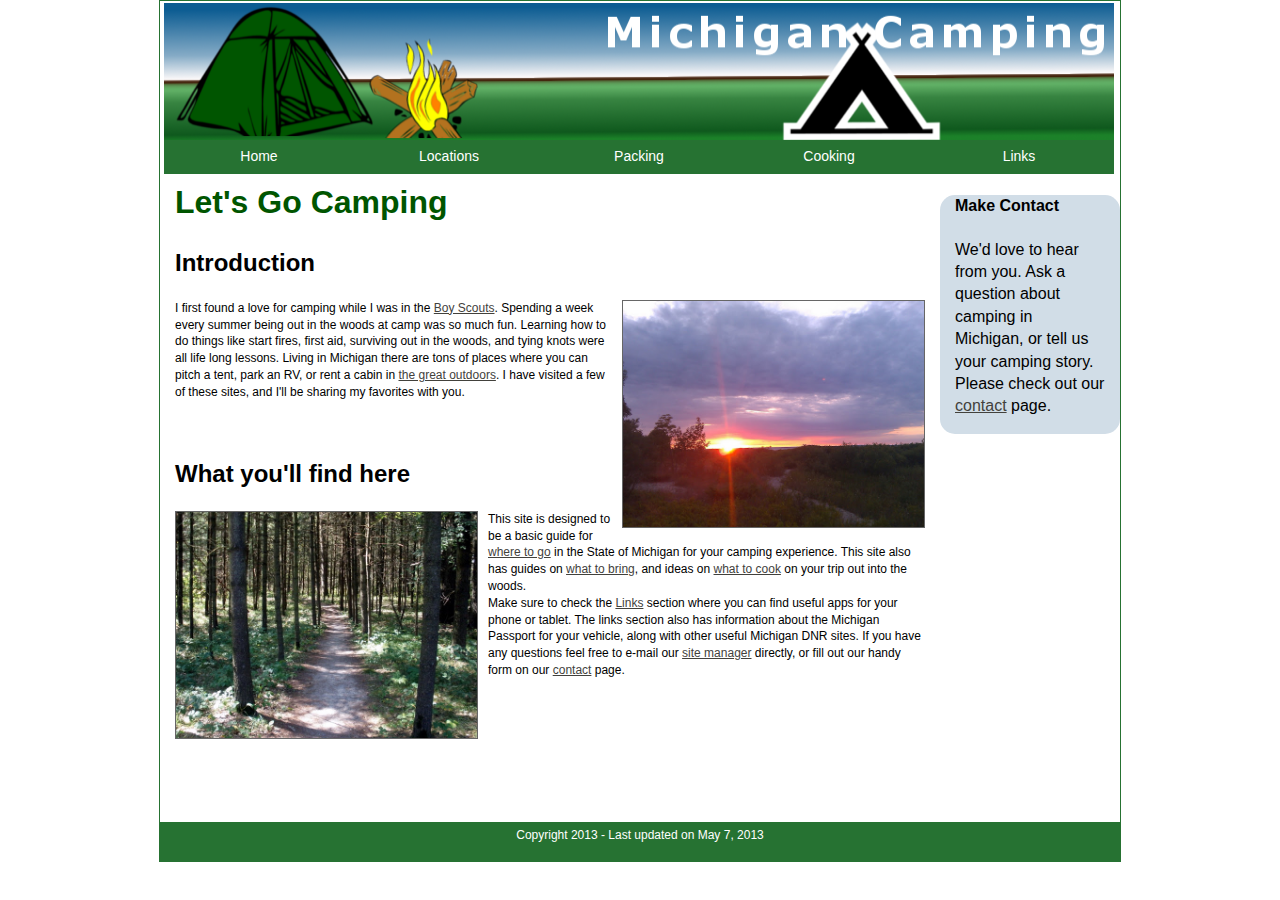
<file: index.html>
<!doctype html>
<html>
<head>
<meta charset="utf-8">
<link rel="shortcut icon" href="camping.ico" type="image/x-icon" />
<title>Michigan Camping - A Basic Guide to Camping in Michigan</title>
<link href="HTML5_twoColFixRtHdr.css" rel="stylesheet" type="text/css">
<link href="SpryAssets/SpryMenuBarHorizontal.css" rel="stylesheet" type="text/css">
<link href="mi_camp_styles.css" rel="stylesheet" type="text/css">
<!--[if lt IE 9]>
<script src="http://html5shiv.googlecode.com/svn/trunk/html5.js"></script>
<![endif]-->
<script src="SpryAssets/SpryMenuBar.js" type="text/javascript"></script>
<meta name="description" content="Michigan camping is a site with the purpose of providing a basic guide of where to go, what to pack, and what to cook when you are out camping in any of the campgrounds in the state.  ">
<meta name="keywords" content="Michigan Camping, packing, locations, camp cooking, Lake Hudson, Leelanau, Grand Haven, Burt Lake, Highland Park, Pickney Park">
</head>
<body>
<div class="container">
  <header> <a href="index.html"><img src="assets/banner.png" width="950" height="139" alt="Michigan Camping Banner"></a>
    <ul id="Menu" class="MenuBarHorizontal">
      <li><a href="index.html">Home</a></li>
      <li><a href="locations.html">Locations</a></li>
      <li><a href="packing.html">Packing</a></li>
      <li><a href="cooking.html">Cooking</a></li>
      <li><a href="links.html">Links</a></li>
	</ul>
  </header>
  <div class="sidebar1">
    <aside>
      <h4>Make Contact</h4>
      <p>We'd love to hear from you. Ask a question about camping in Michigan, or tell us your camping story. Please check out our <a href="contact.html">contact</a> page.</p>
    </aside>
  <!-- end .sidebar1 --></div>
  <article class="content">
    <h1>Let's Go Camping</h1>
<section>
     <h2>Introduction</h2>
     <p class="body_text"><img src="assets/IMG_20110822_203657.jpg" alt="Sunset on a Lake Michigan campground" width="301" height="226" class="img_right_float">I first found a love for camping while I was in the <a href="http://www.scouting.org/" target="_blank">Boy Scouts</a>. Spending a week every summer being out in the woods at camp was so much fun. Learning how to do things like start fires, first aid, surviving out in the woods, and tying knots were all life long lessons. Living in Michigan there are tons of places where you can pitch a tent, park an RV, or rent a cabin in <a href="http://www.youtube.com/watch?v=GdhpxD923pQ" target="_blank">the great outdoors</a>. I have visited a few of these sites, and I'll be sharing my favorites with you. </p>
      <br>
</section>
<section>
      <br>
      <h2>What you'll find here</h2>
      <p class="body_text"><img src="assets/P9010076.JPG" alt="Sunset on Lake Michigan" width="301" height="226" class="img_left_float"><span class="body_text">This site is designed to be a basic guide for <a href="locations.html">where to go</a> in the State of Michigan for your camping experience. This site also has guides on <a href="packing.html">what to bring</a>, and ideas on <a href="cooking.html">what to cook</a> on your trip out into the woods. </span><span class="body_text"><br>
      Make sure to check the <a href="links.html">Links</a> section where you can find useful apps for your phone or tablet. The links section also has information about the Michigan Passport for your vehicle, along with other useful Michigan DNR sites. If you have any questions feel free to e-mail our <a href="mailto:sshaff04@baker.edu">site manager</a> directly, or fill out our handy form on our <a href="contact.html">contact</a> page. </span></p>
      <br>
      <br>
      <p>&nbsp;</p>
      <p>&nbsp;</p>
</section>
    <!-- end .content --></article>
<footer>
<p class="date">Copyright 2013 - Last updated on 
  <!-- #BeginDate format:Am1 -->May 7, 2013<!-- #EndDate --></p>
</footer>
  <!-- end .container --></div>
<script type="text/javascript">
var MenuBar1 = new Spry.Widget.MenuBar("Menu", {imgDown:"SpryAssets/SpryMenuBarDownHover.gif", imgRight:"SpryAssets/SpryMenuBarRightHover.gif"});
</script>
</body>
</html>
</file>
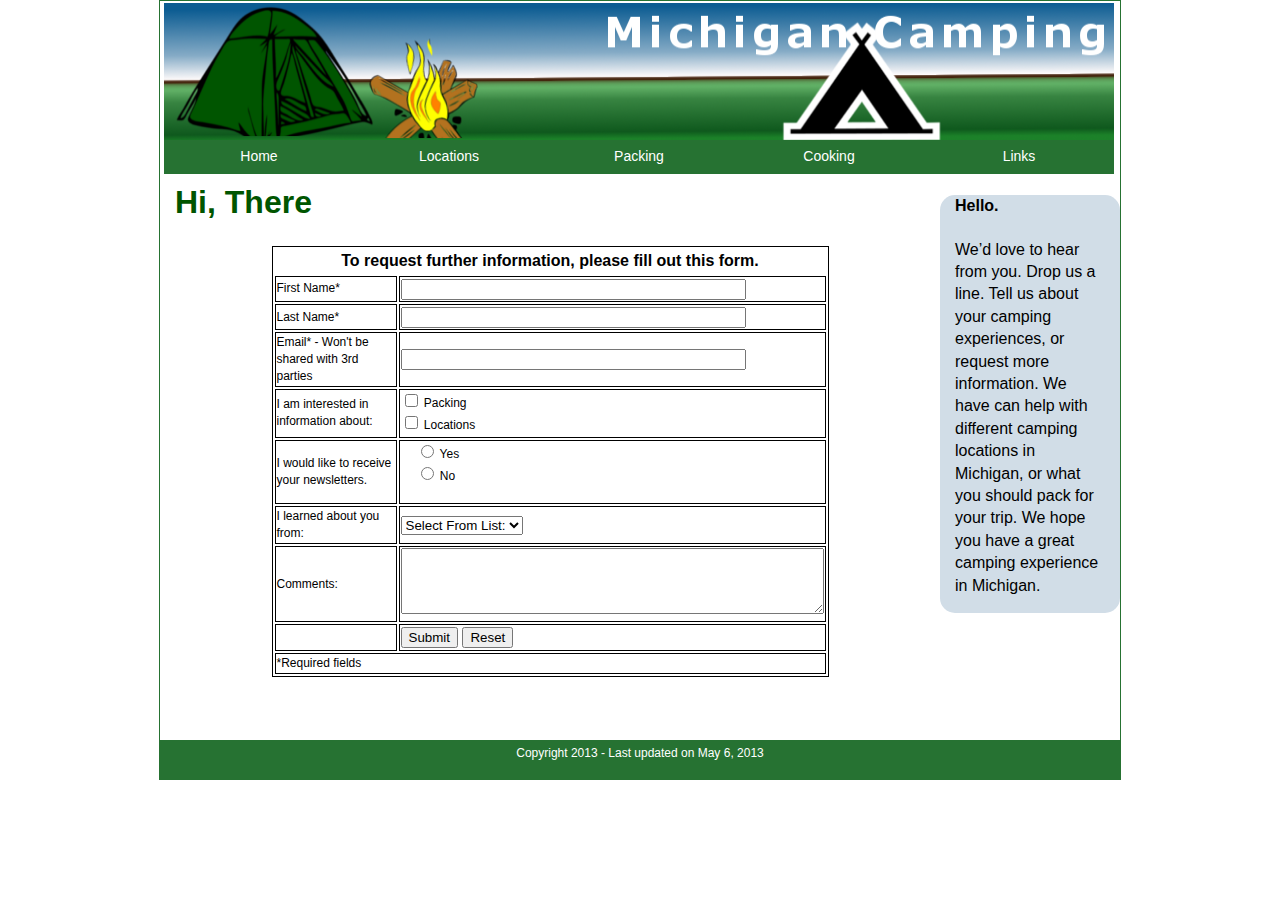
<file: contact.html>
<!doctype html>
<html>
<head>
<meta charset="utf-8">
<title>Michigan Camping - Let's make contact</title>
<link href="HTML5_twoColFixRtHdr.css" rel="stylesheet" type="text/css">
<link href="SpryAssets/SpryMenuBarHorizontal.css" rel="stylesheet" type="text/css">
<link href="mi_camp_styles.css" rel="stylesheet" type="text/css">
<!--[if lt IE 9]>
<script src="http://html5shiv.googlecode.com/svn/trunk/html5.js"></script>
<![endif]-->
<script src="SpryAssets/SpryMenuBar.js" type="text/javascript"></script>
<meta name="description" content="Michigan camping is a site with the purpose of providing a basic guide of where to go, what to pack, and what to cook when you are out camping in any of the campgrounds in the state.  ">
<meta name="keywords" content="Michigan Camping, packing, locations, camp cooking, Lake Hudson, Leelanau, Grand Haven, Burt Lake, Highland Park, Pickney Park">
</head>
<body>
<div class="container">
  <header> <a href="index.html"><img src="assets/banner.png" width="950" height="139" alt="Michigan Camping Banner"></a>
    <ul id="Menu" class="MenuBarHorizontal">
      <li><a href="index.html">Home</a></li>
      <li><a href="locations.html">Locations</a></li>
      <li><a href="packing.html">Packing</a></li>
      <li><a href="cooking.html">Cooking</a></li>
      <li><a href="links.html">Links</a></li>
	</ul>
  </header>
  <br>
  <div class="sidebar1">
    <aside>
      <h4>Hello.</h4>
      <p>We’d love to hear from you. Drop us a line. Tell us about your camping experiences, or request more information. We have can help with different camping locations in Michigan, or what you should pack for your trip. We hope you have a great camping experience in Michigan. </p>
    </aside>
  <!-- end .sidebar1 --></div>
  <article class="content">
    <h1>Hi, There</h1>
    <section>
     <form action="MAILTO:sshaff04@baker.edu" method="post" enctype="text/plain">
     <table width="557" align="center" class="form_table">
       <tr>
         <th colspan="2" scope="col">To request further information, please fill out this form. </th>
       </tr>
       <tr>
         <td width="226" class="body_text"><input type="hidden" name="required" id="required">
           First Name*</td>
         <td width="319"><input name="first_name" type="text" id="first_name" size="40" maxlength="100"></td>
       </tr>
       <tr>
         <td class="body_text">Last Name*</td>
         <td><input name="last_name" type="text" id="last_name" size="40" maxlength="100"></td>
       </tr>
       <tr>
         <td class="body_text">Email* - Won't be shared with 3rd parties</td>
         <td><input name="email" type="text" id="email" size="40" maxlength="100"></td>
       </tr>
       <tr>
         <td class="body_text">I am interested in information about:</td>
         <td><label>
           <span class="body_text">
           <input name="information" type="checkbox" id="brouchers_0" value="packing">
           Packing
           </span></label>
           <span class="body_text"><br>
           <label>
             <input type="checkbox" name="information" value="locations" id="brouchers_1">
             Locations</label>
           </span>
           <label></label></td>
       </tr>
       <tr>
         <td class="body_text">I would like to receive your newsletters.</td>
         <td><p>
           <label>
             <span class="body_text">
             <input type="radio" name="newsletters" value="positive" id="newsletters_0">
             Yes</span></label>
           <span class="body_text"><br>
           <label>
             <input type="radio" name="newsletters" value="negative" id="newsletters_1">
             No</label>
           </span> <br>
         </p></td>
       </tr>
       <tr>
         <td class="body_text">I learned about you from:</td>
         <td><select name="reference" id="reference">
           <option value="none">Select From List:</option>
           <option value="friend">From a friend</option>
           <option value="internet">Internet search</option>
           <option value="radio">Radio ad</option>
           <option value="stumbled">Stumbled upon</option>
         </select></td>
       </tr>
       <tr>
         <td class="body_text"><label>Comments:</label>
           &nbsp;</td>
         <td><textarea name="comments" cols="50" rows="4" id="comments"></textarea></td>
       </tr>
       <tr>
         <td>&nbsp;</td>
         <td><input type="submit" name="submit" id="submit" value="Submit">
           <input type="reset" name="Reset" id="button" value="Reset"></td>
       </tr>
       <tr>
         <td colspan="2" class="body_text">*Required fields</td>
       </tr>
       </form>
     </table>
     <h2>&nbsp;</h2>
    </section>
    <!-- end .content --></article>
  <footer>
<p class="date">Copyright 2013 - Last updated on 
  <!-- #BeginDate format:Am1 -->May 6, 2013<!-- #EndDate --></p>
<address>
    </address>
  </footer>
  <!-- end .container --></div>
<script type="text/javascript">
var MenuBar1 = new Spry.Widget.MenuBar("Menu", {imgDown:"SpryAssets/SpryMenuBarDownHover.gif", imgRight:"SpryAssets/SpryMenuBarRightHover.gif"});
</script>
</body>
</html>
</file>
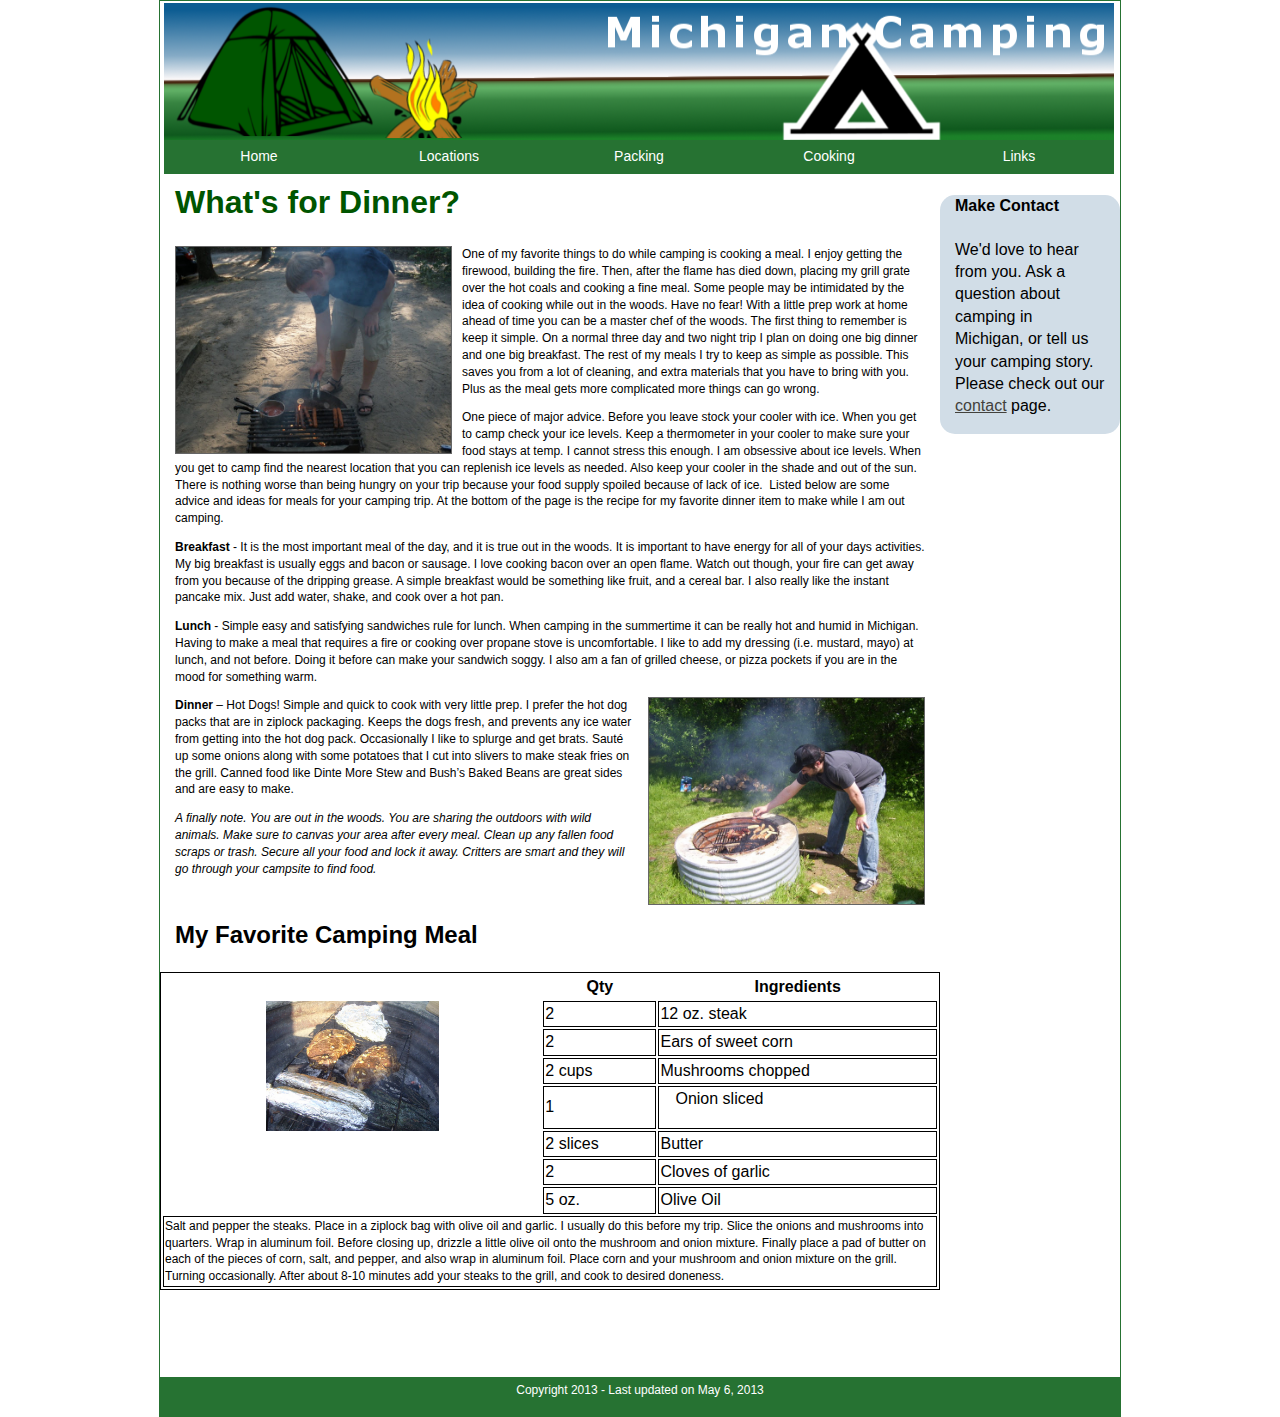
<file: cooking.html>
<!doctype html>
<html>
<head>
<meta charset="utf-8">
<title>Michigan Camping - What's for Dinner</title>
<link href="HTML5_twoColFixRtHdr.css" rel="stylesheet" type="text/css">
<link href="SpryAssets/SpryMenuBarHorizontal.css" rel="stylesheet" type="text/css">
<link href="mi_camp_styles.css" rel="stylesheet" type="text/css">
<!--[if lt IE 9]>
<script src="http://html5shiv.googlecode.com/svn/trunk/html5.js"></script>
<![endif]-->
<script src="SpryAssets/SpryMenuBar.js" type="text/javascript"></script>
<meta name="description" content="Michigan camping is a site with the purpose of providing a basic guide of where to go, what to pack, and what to cook when you are out camping in any of the campgrounds in the state.  ">
<meta name="keywords" content="Michigan Camping, packing, locations, camp cooking, Lake Hudson, Leelanau, Grand Haven, Burt Lake, Highland Park, Pickney Park">
</head>
<body>
<div class="container">
  <header> <a href="index.html"><img src="assets/banner.png" width="950" height="139" alt="Michigan Camping Banner"></a>
    <ul id="Menu" class="MenuBarHorizontal">
      <li><a href="index.html">Home</a></li>
      <li><a href="locations.html">Locations</a></li>
      <li><a href="packing.html">Packing</a></li>
      <li><a href="cooking.html">Cooking</a></li>
      <li><a href="links.html">Links</a></li>
	</ul>
  </header>
  <br>
  <div class="sidebar1">
    <aside>
      <h4>Make Contact</h4>
      <p>We'd love to hear from you. Ask a question about camping in Michigan, or tell us your camping story. Please check out our <a href="contact.html">contact</a> page. </p>
    </aside>
  <!-- end .sidebar1 --></div>
  <article class="content">
    <h1>What's for Dinner?</h1>
    <section>
      <p class="body_text" dir="ltr"><img src="assets/P8310052.JPG" alt="Me cooking hotdogs and beans over a fire" width="275" height="206" class="img_left_float">One of my favorite things to do while camping is cooking a meal. I enjoy getting the firewood, building the fire. Then, after the flame has died down, placing my grill grate over the hot coals and cooking a fine meal. Some people may be intimidated by the idea of cooking while out in the woods. Have no fear! With a little prep work at home ahead of time you can be a master chef of the woods. The first thing to remember is keep it simple. On a normal three day and two night trip I plan on doing one big dinner and one big breakfast. The rest of my meals I try to keep as simple as possible. This saves you from a lot of cleaning, and extra materials that you have to bring with you. Plus as the meal gets more complicated more things can go wrong. </p>
      <p class="body_text">One piece of major advice. Before you leave stock your cooler with ice. When you get to camp check your ice levels. Keep a thermometer in your cooler to make sure your food stays at temp. I cannot stress this enough. I am obsessive about ice levels. When you get to camp find the nearest location that you can replenish ice levels as needed. Also keep your cooler in the shade and out of the sun. There is nothing worse than being hungry on your trip because your food supply spoiled because of lack of ice.  Listed below are some advice and ideas for meals for your camping trip. At the bottom of the page is the recipe for my favorite dinner item to make while I am out camping.</p>
      
      <p class="body_text"><strong>Breakfast</strong> - It is the most important meal of the day, and it is true out in the woods. It is important to have energy for all of your days activities. My big breakfast is usually eggs and bacon or sausage. I love cooking bacon over an open flame. Watch out though, your fire can get away from you because of the dripping grease. A simple breakfast would be something like fruit, and a cereal bar. I also really like the instant pancake mix. Just add water, shake, and cook over a hot pan.</p>

<p class="body_text"><strong>Lunch</strong> - Simple easy and satisfying sandwiches rule for lunch. When camping in the summertime it can be really hot and humid in Michigan. Having to make a meal that requires a fire or cooking over propane stove is uncomfortable. I like to add my dressing (i.e. mustard, mayo) at lunch, and not before. Doing it before can make your sandwich soggy. I also am a fan of grilled cheese, or pizza pockets if you are in the mood for something warm.</p>

<p class="body_text"><img src="assets/100_0676.jpg" alt="Cooking over a campfire" width="275" height="206" class="img_right_float"><strong>Dinner</strong> – Hot Dogs! Simple and quick to cook with very little prep. I prefer the hot dog packs that are in ziplock packaging. Keeps the dogs fresh, and prevents any ice water from getting into the hot dog pack. Occasionally I like to splurge and get brats. Sauté up some onions along with some potatoes that I cut into slivers to make steak fries on the grill. Canned food like Dinte More Stew and Bush’s Baked Beans are great sides and are easy to make.</p> 

<p class="body_text"><em>A finally note. You are out in the woods. You are sharing the outdoors with wild animals. Make sure to canvas your area after every meal. Clean up any fallen food scraps or trash. Secure all your food and lock it away. Critters are smart and they will go through your campsite to find food.</em></p>
      <p class="body_text">&nbsp;</p>
</section>
    <section>
      <h2>My Favorite Camping Meal      </h2>
      <table align="center">
        <tr>
          <th rowspan="6" scope="col"><img src="assets/100_1092.jpg" width="173" height="130" alt="Steak and Corn on the cob over the fire"></th>
          <th scope="col">Qty</th>
          <th scope="col">Ingredients</th>
        </tr>
        <tr>
          <td>2</td>
          <td>12 oz. steak</td>
        </tr>
        <tr>
          <td>2</td>
          <td>Ears of sweet corn</td>
        </tr>
        <tr>
          <td>2 cups</td>
          <td>Mushrooms chopped</td>
        </tr>
        <tr>
          <td>1</td>
          <td><p>Onion sliced</p></td>
        </tr>
        <tr>
          <td>2 slices</td>
          <td>Butter</td>
        </tr>
        <tr>
          <th scope="col">&nbsp;</th>
          <td>2 </td>
          <td>Cloves of garlic</td>
        </tr>
        <tr>
          <th scope="col">&nbsp;</th>
          <td>5 oz.</td>
          <td>Olive Oil</td>
        </tr>
        <tr>
          <td colspan="3" class="body_text" scope="col">Salt and pepper the steaks. Place in a ziplock bag with olive oil and garlic. I usually do this before my trip. Slice the onions and mushrooms into quarters. Wrap in aluminum foil. Before closing up, drizzle a little olive oil onto the mushroom and onion mixture. Finally place a pad of butter on each of the pieces of corn, salt, and pepper, and also wrap in aluminum foil. Place corn and your mushroom and onion mixture on the grill. Turning occasionally. After about 8-10 minutes add your steaks to the grill, and cook to desired doneness. </td>
        </tr>
      </table>
      <p>&nbsp;</p>
      <p>&nbsp;</p>
    </section>
    <!-- end .content --></article>
  <footer>
<p class="date">Copyright 2013 - Last updated on 
  <!-- #BeginDate format:Am1 -->May 6, 2013<!-- #EndDate --></p>
<address>
    </address>
  </footer>
  <!-- end .container --></div>
<script type="text/javascript">
var MenuBar1 = new Spry.Widget.MenuBar("Menu", {imgDown:"SpryAssets/SpryMenuBarDownHover.gif", imgRight:"SpryAssets/SpryMenuBarRightHover.gif"});
</script>
</body>
</html>
</file>
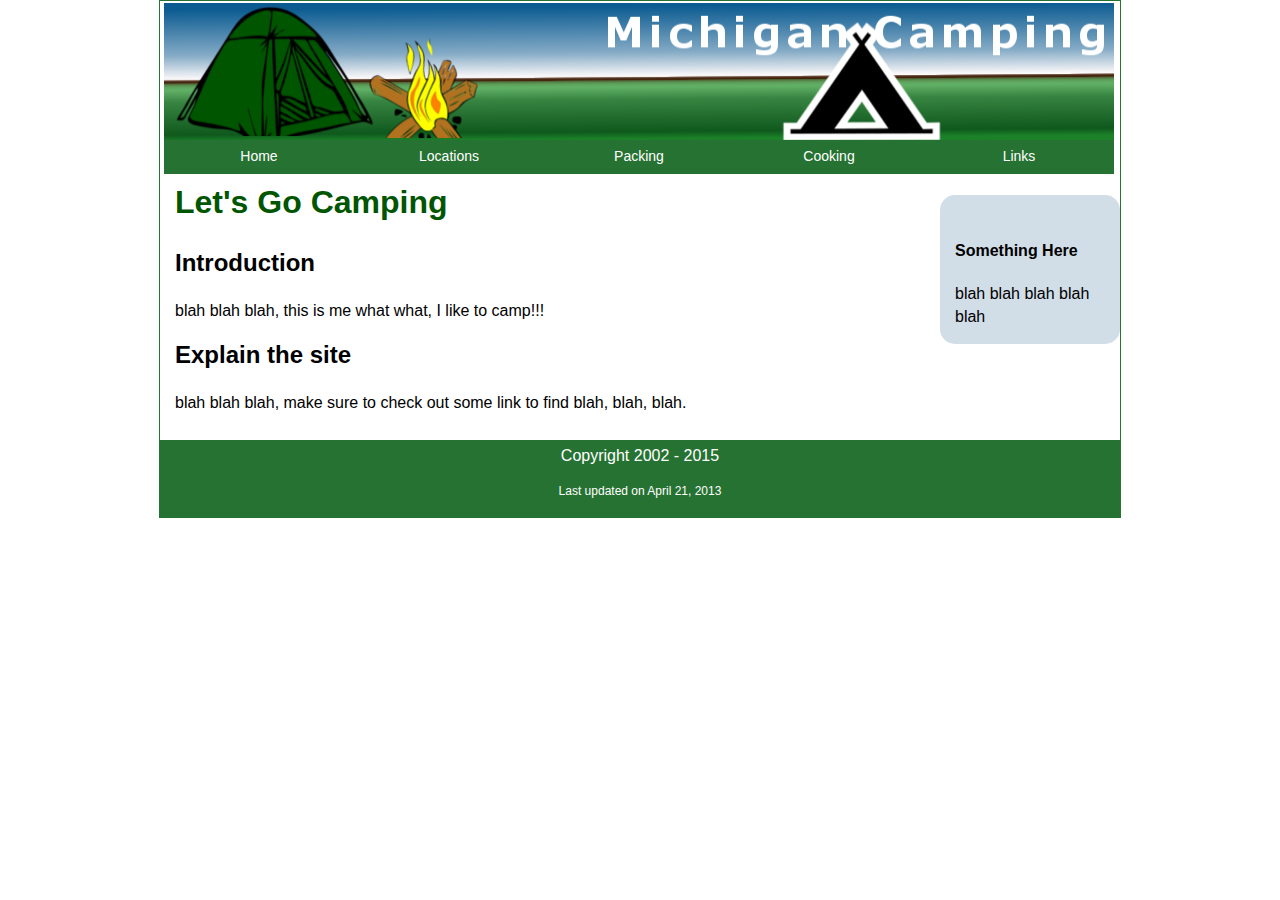
<file: index_template.html>
<!doctype html>
<html>
<head>
<meta charset="utf-8">
<title>Michigan Camping</title>
<link href="HTML5_twoColFixRtHdr.css" rel="stylesheet" type="text/css">
<link href="SpryAssets/SpryMenuBarHorizontal.css" rel="stylesheet" type="text/css">
<link href="mi_camp_styles.css" rel="stylesheet" type="text/css">
<!--[if lt IE 9]>
<script src="http://html5shiv.googlecode.com/svn/trunk/html5.js"></script>
<![endif]-->
<script src="SpryAssets/SpryMenuBar.js" type="text/javascript"></script>
</head>
<body>
<div class="container">
  <header>
  <img src="assets/banner.png" width="950" height="139" alt="Michigan Camping Banner">
    <ul id="Menu" class="MenuBarHorizontal">
      <li><a href="index.html">Home</a></li>
      <li><a href="locations.html">Locations</a></li>
      <li><a href="packing.html">Packing</a></li>
      <li><a href="cooking.html">Cooking</a></li>
      <li><a href="links.html">Links</a></li>
	</ul>
  </header>
  <br>
  <div class="sidebar1">
    <aside>
    <br>
    <br>
      <h4>Something Here</h4>
      <p>blah blah blah blah blah</p>
    </aside>
  <!-- end .sidebar1 --></div>
  <article class="content">
    <h1>Let's Go Camping</h1>
    <section>
     <h2>Introduction</h2>
      <p>blah blah blah, this is me what what, I like to camp!!!</p>
    </section>
    <section>
      <h2>Explain the site</h2>
      <p>blah blah blah, make sure to check out some link to find blah, blah, blah. </p>
    </section>
    <!-- end .content --></article>
  <footer>
<p class="text_center">Copyright 2002 - 2015</p>
<p class="date">Last updated on 
  <!-- #BeginDate format:Am1 -->April 21, 2013<!-- #EndDate --></p>
<address>
    </address>
  </footer>
  <!-- end .container --></div>
<script type="text/javascript">
var MenuBar1 = new Spry.Widget.MenuBar("Menu", {imgDown:"SpryAssets/SpryMenuBarDownHover.gif", imgRight:"SpryAssets/SpryMenuBarRightHover.gif"});
</script>
</body>
</html>
</file>
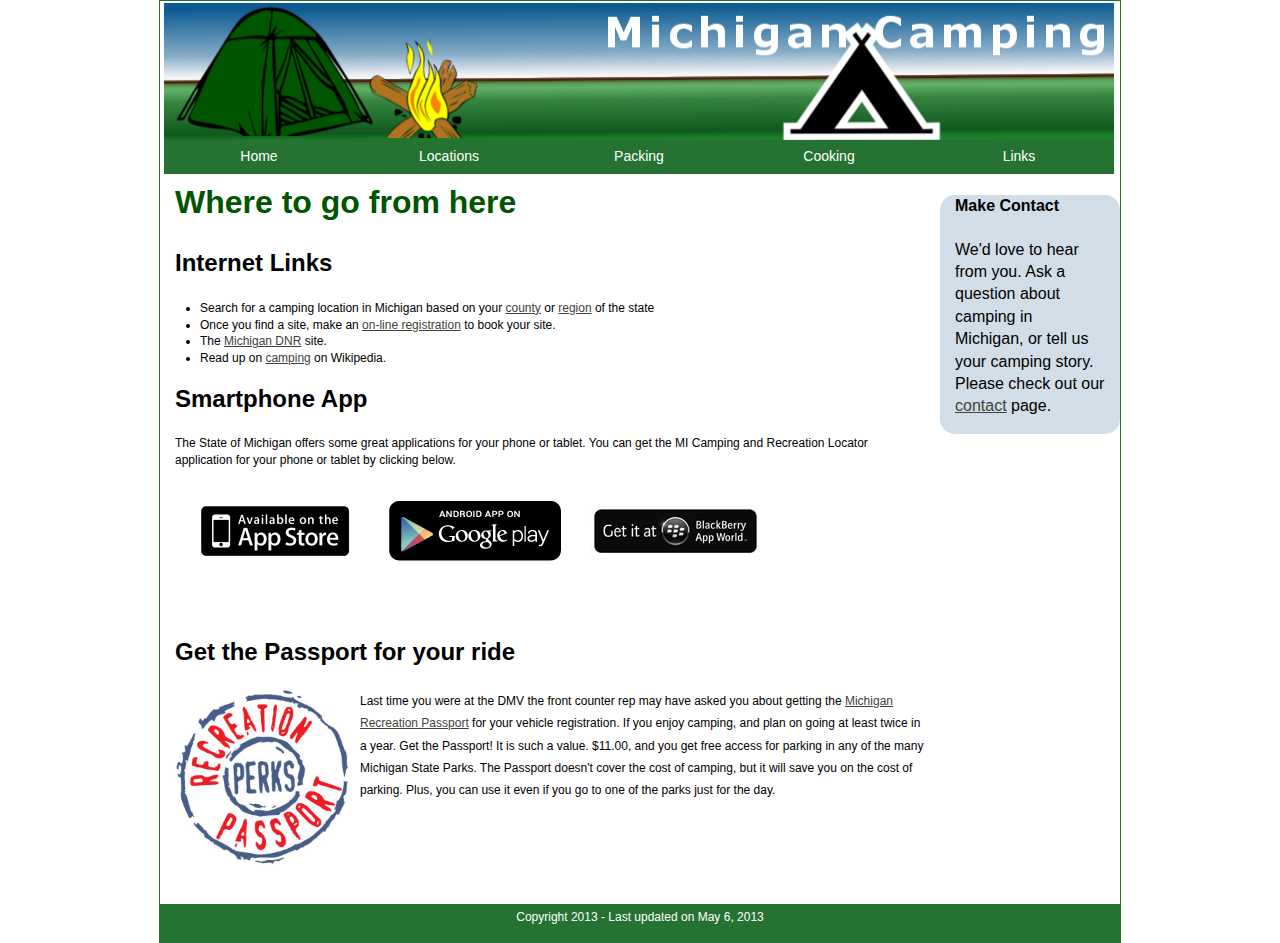
<file: links.html>
<!doctype html>
<html>
<head>
<meta charset="utf-8">
<link rel="shortcut icon" href="camping.ico" type="image/x-icon" />
<title>Michigan Camping - Where to go from here</title>
<link href="HTML5_twoColFixRtHdr.css" rel="stylesheet" type="text/css">
<link href="SpryAssets/SpryMenuBarHorizontal.css" rel="stylesheet" type="text/css">
<link href="mi_camp_styles.css" rel="stylesheet" type="text/css">
<!--[if lt IE 9]>
<script src="http://html5shiv.googlecode.com/svn/trunk/html5.js"></script>
<![endif]-->
<script src="SpryAssets/SpryMenuBar.js" type="text/javascript"></script>
<meta name="description" content="Michigan camping is a site with the purpose of providing a basic guide of where to go, what to pack, and what to cook when you are out camping in any of the campgrounds in the state.  ">
<meta name="keywords" content="Michigan Camping, packing, locations, camp cooking, Lake Hudson, Leelanau, Grand Haven, Burt Lake, Highland Park, Pickney Park">
</head>
<body>
<div class="container">
  <header> <a href="index.html"><img src="assets/banner.png" width="950" height="139" alt="Michigan Camping Banner"></a>
    <ul id="Menu" class="MenuBarHorizontal">
      <li><a href="index.html">Home</a></li>
      <li><a href="locations.html">Locations</a></li>
      <li><a href="packing.html">Packing</a></li>
      <li><a href="cooking.html">Cooking</a></li>
      <li><a href="links.html">Links</a></li>
	</ul>
  </header>
  <br>
  <div class="sidebar1">
    <aside>
      <h4>Make Contact</h4>
      <p>We'd love to hear from you. Ask a question about camping in Michigan, or tell us your camping story. Please check out our <a href="contact.html">contact</a> page. </p>
    </aside>
  <!-- end .sidebar1 --></div>
  <article class="content">
    <h1>Where to go from here</h1>
    <section>
     <h2>Internet Links</h2>
     <ul>
       <li class="body_text">Search for a camping location in Michigan based on your <a href="http://www.michigandnr.com/ParksandTrails/parkmap.aspx" target="_blank">county</a> or <a href="http://www.midnrreservations.com/SearchRegion.aspx" target="_blank">region</a> of the state</li>
       <li class="body_text">Once you find a site, make an <a href="http://www.midnrreservations.com/CampgroundIndex.aspx" target="_blank">on-line registration</a> to book your site.</li>
       <li class="body_text">The <a href="http://www.michigan.gov/dnr" target="_blank">Michigan DNR</a> site.</li>
       <li class="body_text">Read up on <a href="http://en.wikipedia.org/wiki/Camping" target="_blank">camping</a> on Wikipedia.</li>
     </ul>
     <h2>Smartphone App</h2>
     <p class="body_text">The State of Michigan offers some great applications for your phone or tablet. You can get the MI Camping and Recreation Locator application for your phone or tablet by clicking below. </p>
     <p><a href="http://itunes.apple.com/us/app/mi-camping-recreation-locator/id445605988?mt=8&ls=1" target="_blank"><img src="assets/AppStore.png" width="200" height="100" alt="iTunes MI Camping Locator"></a><a href="http://market.android.com/details?id=com.pyxismobile.MI_Camping_and_Recreation.ui.activity" target="_blank"><img src="assets/android.png" width="200" height="100" alt="Android MI Camping Locator"></a><a href="http://appworld.blackberry.com/webstore/content/48968?lang=en" target="_blank"><img src="assets/blackberry.png" width="200" height="100" alt="Blackberry MI Camping Locator"></a></p>
     <p>&nbsp;</p>
    </section>
    <section>
      <h2>Get the Passport for your ride</h2>
      <p><a href="http://www.michigan.gov/dnr/0,1607,7-153-10365_55798_56742---,00.html" target="_blank"><img src="assets/passport.jpg" alt="Michigan Passport Perks Icon" width="175" height="178" class="img_left_float_no_border"></a><span class="body_text">Last time you were at the DMV the front counter rep may have asked you about getting the <a href="http://www.michigan.gov/dnr/0,1607,7-153-10365_55798_56742---,00.html" target="_blank">Michigan Recreation Passport</a> for your vehicle registration. If you enjoy camping, and plan on going at least twice in a year. Get the Passport! It is such a value. $11.00, and you get free access for parking in any of the many Michigan State Parks. The Passport doesn't cover the cost of camping, but it will save you on the cost of parking. Plus, you can use it even if you go to one of the parks just for the day. </span></p>
      <p>&nbsp;</p>
      <p>&nbsp;</p>
    </section>
    <!-- end .content --></article>
  <footer>
<p class="date">Copyright 2013 - Last updated on 
  <!-- #BeginDate format:Am1 -->May 6, 2013<!-- #EndDate --></p>
<address>
    </address>
  </footer>
  <!-- end .container --></div>
<script type="text/javascript">
var MenuBar1 = new Spry.Widget.MenuBar("Menu", {imgDown:"SpryAssets/SpryMenuBarDownHover.gif", imgRight:"SpryAssets/SpryMenuBarRightHover.gif"});
</script>
</body>
</html>
</file>
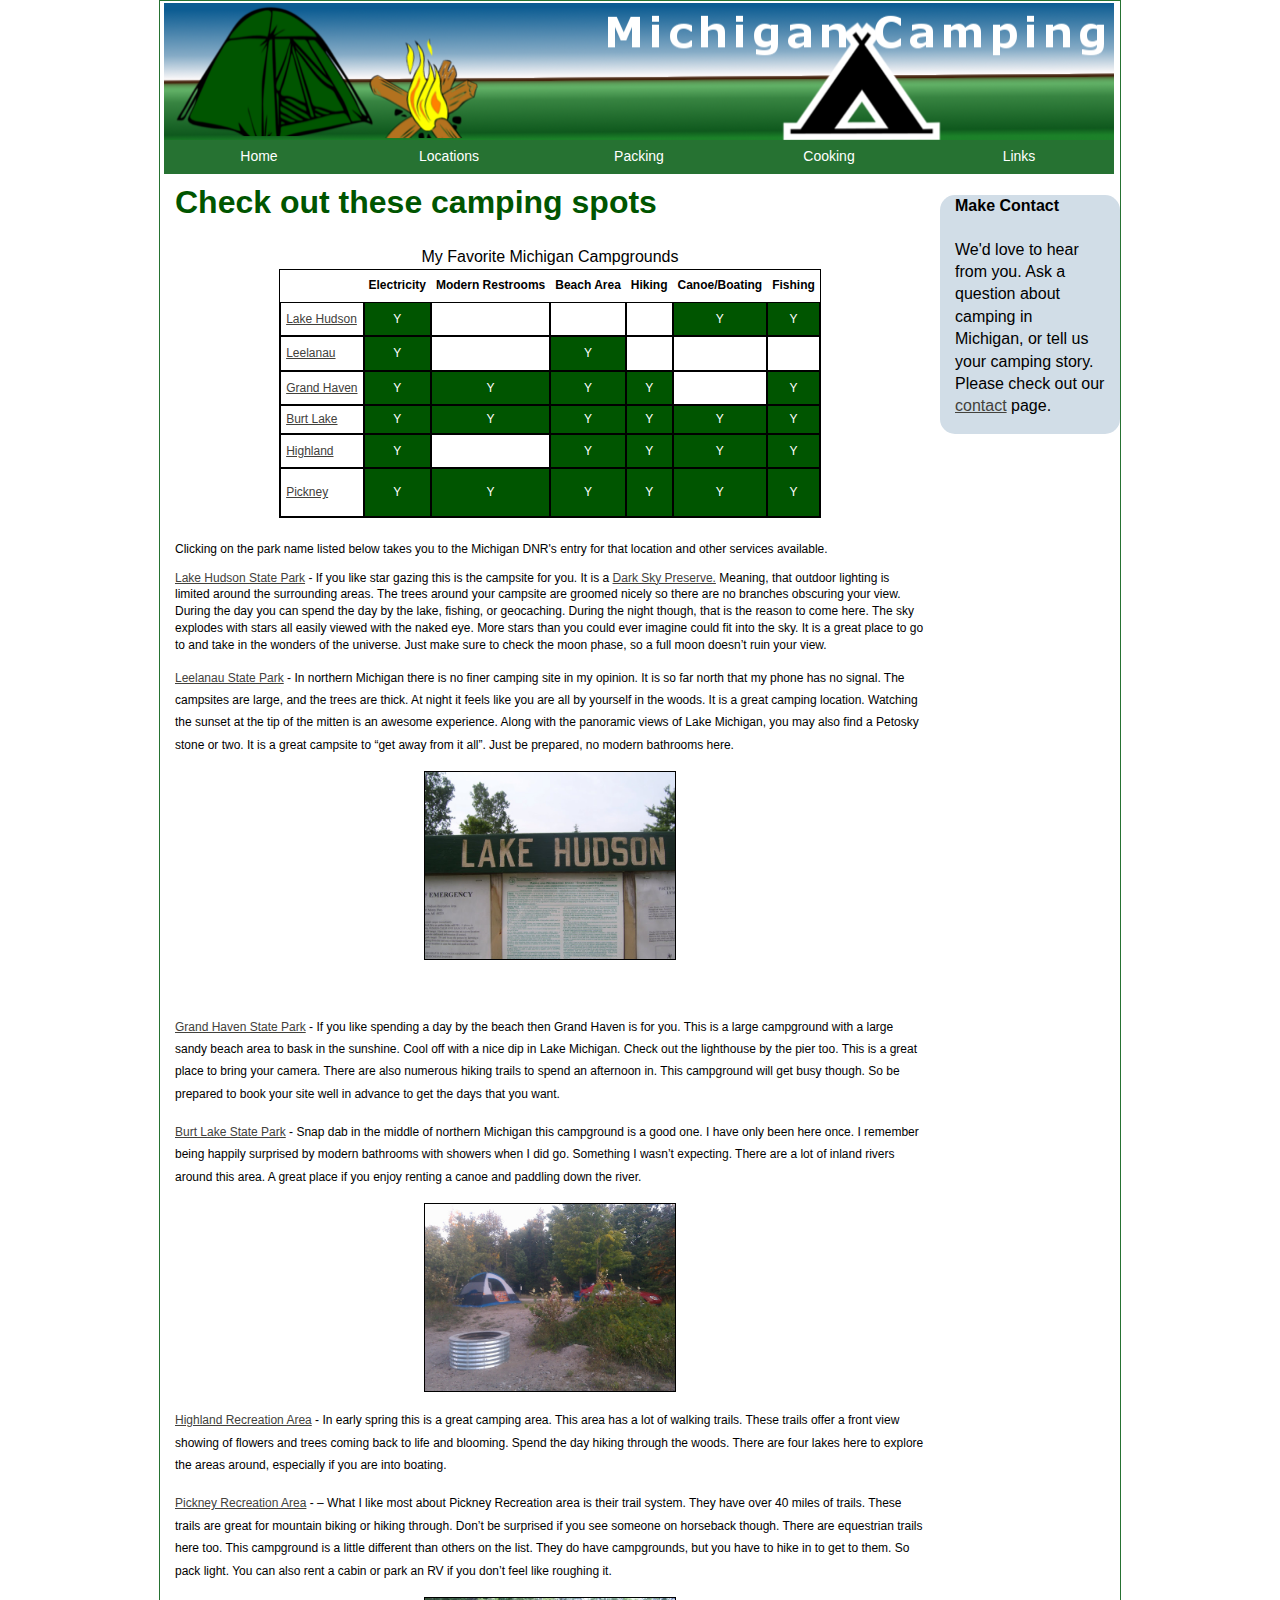
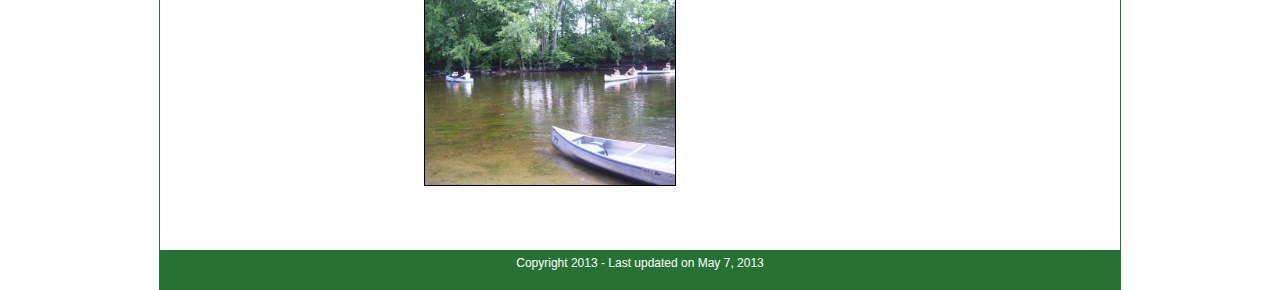
<file: locations.html>
<!doctype html>
<html>
<head>
<meta charset="utf-8">
<link rel="shortcut icon" href="camping.ico" type="image/x-icon" />
<title>Michigan Camping - Where to camp</title>
<link href="HTML5_twoColFixRtHdr.css" rel="stylesheet" type="text/css">
<link href="SpryAssets/SpryMenuBarHorizontal.css" rel="stylesheet" type="text/css">
<link href="mi_camp_styles.css" rel="stylesheet" type="text/css">
<!--[if lt IE 9]>
<script src="http://html5shiv.googlecode.com/svn/trunk/html5.js"></script>
<![endif]-->
<script src="SpryAssets/SpryMenuBar.js" type="text/javascript"></script>
<meta name="description" content="Michigan camping is a site with the purpose of providing a basic guide of where to go, what to pack, and what to cook when you are out camping in any of the campgrounds in the state.  ">
<meta name="keywords" content="Michigan Camping, packing, locations, camp cooking, Lake Hudson, Leelanau, Grand Haven, Burt Lake, Highland Park, Pickney Park">
</head>
<body>
<div class="container">
  <header> <a href="index.html"><img src="assets/banner.png" width="950" height="139" alt="Michigan Camping Banner"></a>
    <ul id="Menu" class="MenuBarHorizontal">
      <li><a href="index.html">Home</a></li>
      <li><a href="locations.html">Locations</a></li>
      <li><a href="packing.html">Packing</a></li>
      <li><a href="cooking.html">Cooking</a></li>
      <li><a href="links.html">Links</a></li>
	</ul>
  </header>
  <br>
  <div class="sidebar1">
    <aside>
      <h4>Make Contact</h4>
      <p>We'd love to hear from you. Ask a question about camping in Michigan, or tell us your camping story. Please check out our <a href="contact.html">contact</a> page.    </p>
    </aside>
  <!-- end .sidebar1 --></div>
  <article class="content">
    <h1>Check out these camping spots</h1>
    <section></section>
    <section>
      <table border="0" align="center" cellpadding="5" cellspacing="0">
        <caption>
          My Favorite Michigan Campgrounds
        </caption>
        <tr>
          <th scope="col">&nbsp;</th>
          <th class="table_selections" scope="col">Electricity</th>
          <th class="table_selections" scope="col">Modern Restrooms</th>
          <th class="table_selections" scope="col">Beach Area</th>
          <th class="table_selections" scope="col">Hiking</th>
          <th class="table_selections" scope="col">Canoe/Boating</th>
          <th class="table_selections" scope="col">Fishing</th>
        </tr>
        <tr>
          <td class="body_text"><a href="#hudson">Lake Hudson</a></td>
          <td class="table_yes">Y</td>
          <td class="text_center">&nbsp;</td>
          <td class="text_center">&nbsp;</td>
          <td class="text_center">&nbsp;</td>
          <td class="table_yes">Y</td>
          <td class="table_yes">Y</td>
        </tr>
        <tr>
          <td class="body_text"><a href="#leelanau">Leelanau</a></td>
          <td class="table_yes">Y</td>
          <td class="text_center">&nbsp;</td>
          <td class="table_yes">Y</td>
          <td class="text_center">&nbsp;</td>
          <td class="text_center">&nbsp;</td>
          <td class="text_center">&nbsp;</td>
        </tr>
        <tr>
          <td class="body_text"><a href="#haven">Grand Haven</a></td>
          <td class="table_yes">Y</td>
          <td class="table_yes">Y</td>
          <td class="table_yes">Y</td>
          <td class="table_yes">Y</td>
          <td class="text_center">&nbsp;</td>
          <td class="table_yes">Y</td>
        </tr>
        <tr>
          <td class="body_text"><a href="#burt">Burt Lake</a></td>
          <td class="table_yes">Y</td>
          <td class="table_yes">Y</td>
          <td class="table_yes">Y</td>
          <td class="table_yes">Y</td>
          <td class="table_yes">Y</td>
          <td class="table_yes">Y</td>
        </tr>
        <tr>
          <td class="body_text"><a href="#highland">Highland</a></td>
          <td class="table_yes">Y</td>
          <td class="text_center">&nbsp;</td>
          <td class="table_yes">Y</td>
          <td class="table_yes">Y</td>
          <td class="table_yes">Y</td>
          <td class="table_yes">Y</td>
        </tr>
        <tr>
          <td height="37" class="body_text"><a href="#pickney">Pickney</a></td>
          <td class="table_yes">Y</td>
          <td class="table_yes">Y</td>
          <td class="table_yes">Y</td>
          <td class="table_yes">Y</td>
          <td class="table_yes">Y</td>
          <td class="table_yes">Y</td>
        </tr>
      </table>
      <br>
      <p class="body_text">Clicking on the park name listed below takes you to the Michigan DNR's entry for that location and other services available. </p>
      <p class="body_text"><a id="hudson"></a><a href="http://www.michigandnr.com/ParksandTrails/Details.aspx?id=464&type=SPRK" target="_blank">Lake Hudson State Park</a> - If you like star gazing this is the campsite for you. It is a <a href="http://www.michigandnr.com/publications/pdfs/RecreationCamping/lakehudson_darksky.pdf" target="_blank">Dark Sky Preserve.</a> Meaning, that outdoor lighting is limited around the surrounding areas. The trees around your campsite are groomed nicely so there are no branches obscuring your view. During the day you can spend the day by the lake, fishing, or geocaching. During the night though, that is the reason to come here. The sky explodes with stars all easily viewed with the naked eye. More stars than you could ever imagine could fit into the sky. It is a great place to go to and take in the wonders of the universe. Just make sure to check the moon phase, so a full moon doesn’t ruin your view. </p>
      <p><a id="leelanau"></a> <span class="body_text"><a href="http://www.michigandnr.com/parksandtrails/Details.aspx?id=467&type=SPRK" target="_blank">Leelanau State Park</a> - In northern Michigan there is no finer camping site in my opinion. It is so far north that my phone has no signal. The campsites are large, and the trees are thick. At night it feels like you are all by yourself in the woods. It is a great camping location. Watching the sunset at the tip of the mitten is an awesome experience. Along with the panoramic views of Lake Michigan, you may also find a Petosky stone or two.  It is a great campsite to “get away from it all”. Just be prepared, no modern bathrooms here.</span></p>
      <p><img src="assets/100_1114.jpg" alt="Lake Hudson Sign" width="250" height="187" class="centerimg"></p>
      <p>&nbsp;</p>
      <p><a id="haven"></a><span class="body_text"><a href="http://www.michigandnr.com/ParksandTrails/Details.aspx?id=449&type=SPRK" target="_blank">Grand Haven State Park</a> - If you like spending a day by the beach then Grand Haven is for you. This is a large campground with a large sandy beach area to bask in the sunshine. Cool off with a nice dip in Lake Michigan. Check out the lighthouse by the pier too. This is a great place to bring your camera. There are also numerous hiking trails to spend an afternoon in. This campground will get busy though. So be prepared to book your site well in advance to get the days that you want.</span></p>
      <p><a id="burt"></a><span class="body_text"><a href="http://www.michigandnr.com/ParksandTrails/Details.aspx?id=439&type=SPRK" target="_blank">Burt Lake State Park</a> - Snap dab in the middle of northern Michigan this campground is a good one. I have only been here once. I remember being happily surprised by modern bathrooms with showers when I did go. Something I wasn’t expecting. There are a lot of inland rivers around this area. A great place if you enjoy renting a canoe and paddling down the river.</span></p>
      <p><img src="assets/IMG_20110821_202757.jpg" alt="A typical campground site" width="250" height="187" class="centerimg"></p>
      <p><a id="highland"></a><span class="body_text"><a href="http://www.michigandnr.com/ParksandTrails/Details.aspx?id=455&type=SPRK" target="_blank">Highland Recreation Area</a> - In early spring this is a great camping area. This area has a lot of walking trails. These trails offer a front view showing of flowers and trees coming back to life and blooming. Spend the day hiking through the woods. There are four lakes here to explore the areas around, especially if you are into boating.</span></p>
      <p><a id="pickney"></a><span class="body_text"><a href="http://www.michigandnr.com/parksandtrails/Details.aspx?id=484&type=SPRK" target="_blank">Pickney Recreation Area</a> - – What I like most about Pickney Recreation area is their trail system. They have over 40 miles of trails. These trails are great for mountain biking or hiking through. Don’t be surprised if you see someone on horseback though. There are equestrian trails here too. This campground is a little different than others on the list. They do have campgrounds, but you have to hike in to get to them. So pack light. You can also rent a cabin or park an RV if you don’t feel like roughing it.</span></p>
      <p><img src="assets/100_1215.JPG" alt="A photo of a group of people in canoes" width="250" height="187" class="centerimg"></p>
      <p>&nbsp;</p>
    </section>
    <!-- end .content --></article>
  <footer>
<p class="date">Copyright 2013 - Last updated on 
  <!-- #BeginDate format:Am1 -->May 7, 2013<!-- #EndDate --></p>
<address>
    </address>
  </footer>
  <!-- end .container --></div>
<script type="text/javascript">
var MenuBar1 = new Spry.Widget.MenuBar("Menu", {imgDown:"SpryAssets/SpryMenuBarDownHover.gif", imgRight:"SpryAssets/SpryMenuBarRightHover.gif"});
</script>
</body>
</html>
</file>
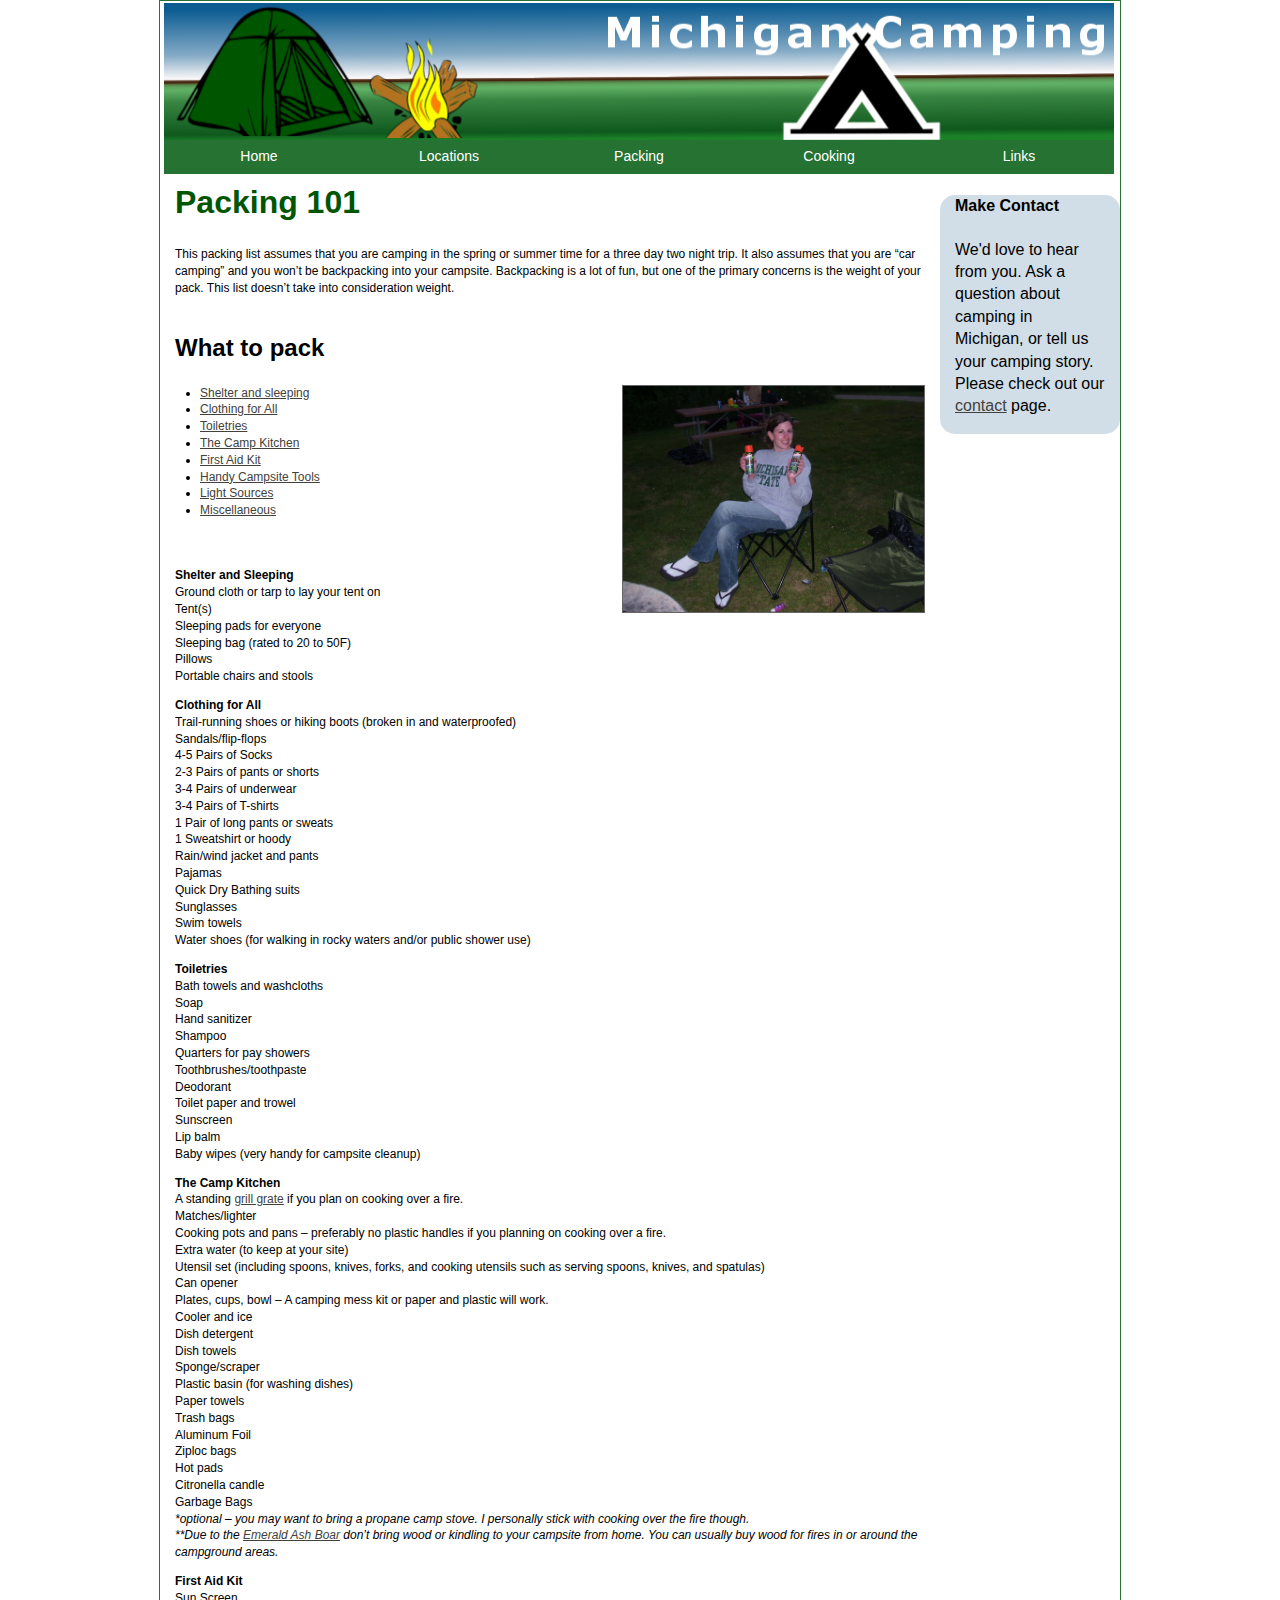
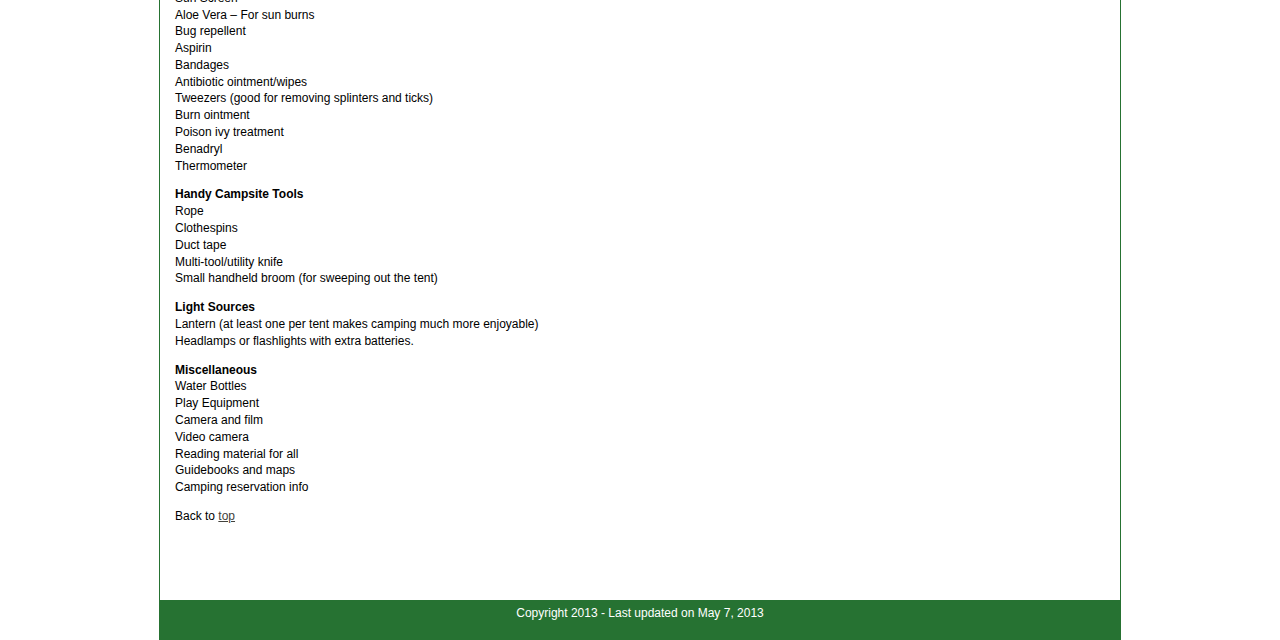
<file: packing.html>
<!doctype html>
<html>
<head>
<meta charset="utf-8">
<link rel="shortcut icon" href="camping.ico" type="image/x-icon" />
<title>Michigan Camping - What to bring</title>
<link href="HTML5_twoColFixRtHdr.css" rel="stylesheet" type="text/css">
<link href="SpryAssets/SpryMenuBarHorizontal.css" rel="stylesheet" type="text/css">
<link href="mi_camp_styles.css" rel="stylesheet" type="text/css">
<script src="SpryAssets/SpryMenuBar.js" type="text/javascript"></script>
<meta name="description" content="Michigan camping is a site with the purpose of providing a basic guide of where to go, what to pack, and what to cook when you are out camping in any of the campgrounds in the state.  ">
<meta name="keywords" content="Michigan Camping, packing, locations, camp cooking, Lake Hudson, Leelanau, Grand Haven, Burt Lake, Highland Park, Pickney Park">
</head>
<body>
<div class="container">
  <header> <a href="index.html"><img src="assets/banner.png" width="950" height="139" alt="Michigan Camping Banner"></a>
    <ul id="Menu" class="MenuBarHorizontal">
      <li><a href="index.html">Home</a></li>
      <li><a href="locations.html">Locations</a></li>
      <li><a href="packing.html">Packing</a></li>
      <li><a href="cooking.html">Cooking</a></li>
      <li><a href="links.html">Links</a></li>
    </ul>
  </header>
  <br>
  <div class="sidebar1">
    <aside>
      <h4>Make Contact</h4>
      <p>We'd love to hear from you. Ask a question about camping in Michigan, or tell us your camping story. Please check out our <a href="contact.html">contact</a> page. </p>
    </aside>
    <!-- end .sidebar1 --></div>
  <article class="content">
    <h1>Packing 101</h1>
    <section>
      <p class="body_text">This packing list assumes that you are camping in the spring  or summer time for a three day two night trip. It also assumes that you are  &ldquo;car camping&rdquo; and you won&rsquo;t be backpacking into your campsite. Backpacking is a  lot of fun, but one of the primary concerns is the weight of your pack. This  list doesn&rsquo;t take into consideration weight. </p>
    </section>
    <section>
      <br>
      <h2><a id="top"></a>What to pack</h2>
      <ul>
        <li class="body_text"><a href="#shelter">Shelter and sleeping</a><img src="assets/100_1093.jpg" alt="Photo of camping with bug spray - Always have bug spray" width="301" height="226" class="img_right_float"></li>
        <li class="body_text"><a href="#clothing">Clothing for All</a></li>
        <li class="body_text"><a href="#toiletries">Toiletries</a></li>
        <li class="body_text"><a href="#kitchen">The Camp Kitchen</a></li>
        <li class="body_text"><a href="#FirstAid">First Aid Kit</a></li>
        <li class="body_text"><a href="#tools">Handy Campsite Tools</a></li>
        <li class="body_text"><a href="#lights">Light Sources</a></li>
        <li class="body_text"><a href="#misc">Miscellaneous</a></li>
      </ul>
      <p class="body_text"><br>
        <br>
        <b><a id="shelter"></a>Shelter and  Sleeping</b><br>
        Ground cloth or tarp to lay your tent on<br>
        Tent(s)<br>
        Sleeping pads for everyone<br>
        Sleeping bag (rated to 20 to 50F)<br>
        Pillows<br>
      Portable chairs and stools</p>
      <p class="body_text"><b><a name="clothing" id="clothing"></a>Clothing for All</b><br>
        Trail-running shoes or hiking boots (broken in and  waterproofed)<br>
        Sandals/flip-flops <br>
        4-5 Pairs of Socks<br>
        2-3 Pairs of pants or shorts<br>
        3-4 Pairs of underwear<br>
        3-4 Pairs of T-shirts<br>
        1 Pair of long pants or sweats<br>
        1 Sweatshirt or hoody<br>
        Rain/wind jacket and pants<br>
        Pajamas<br>
        Quick Dry Bathing suits<br>
        Sunglasses<br>
        Swim towels<br>
        Water shoes (for walking in rocky waters and/or public  shower use)</p>
      <p class="body_text"><b><a name="toiletries" id="toiletries"></a>Toiletries</b><br>
        Bath towels and washcloths<br>
        Soap<br>
        Hand sanitizer<br>
        Shampoo<br>
        Quarters for pay showers<br>
        Toothbrushes/toothpaste<br>
        Deodorant<br>
        Toilet paper and trowel<br>
        Sunscreen<br>
        Lip balm<br>
        Baby wipes (very handy for campsite cleanup)</p>
      <p class="body_text"><b><a name="kitchen" id="kitchen"></a>The Camp Kitchen</b><br>
        A standing <a href="http://www.amazon.com/Coleman-807A753T-Deluxe-Camp-Grill/dp/B0009PUQZK/ref=sr_1_2?s=outdoor-recreation&ie=UTF8&qid=1367178714&sr=1-2&keywords=camping+grill+grate" target="_blank">grill grate</a> if you plan on cooking over a fire.<br>
        Matches/lighter <br>
        Cooking pots and pans &ndash; preferably no plastic handles if  you planning on cooking over a fire.<br>
        Extra water (to keep at your site)<br>
        Utensil set (including spoons, knives, forks, and cooking  utensils such as serving spoons, knives, and spatulas)<br>
        Can opener<br>
        Plates, cups, bowl &ndash; A camping mess kit or paper and  plastic will work. <br>
        Cooler and ice<br>
        Dish detergent<br>
        Dish towels<br>
        Sponge/scraper<br>
        Plastic basin (for washing dishes)<br>
        Paper towels<br>
        Trash bags<br>
        Aluminum Foil<br>
        Ziploc bags<br>
        Hot pads<br>
        Citronella candle<br>
        Garbage Bags<br>
        <em>*optional &ndash; you may want to bring a propane camp stove. I  personally stick with cooking over the fire though. <br>
        **Due to the <a href="http://www.emeraldashborer.info/michiganinfo.cfm#sthash.DYT7i2Up.dpbs" target="_blank">Emerald Ash Boar</a> don&rsquo;t bring wood or kindling to your  campsite from home. You can usually buy wood for fires in or around the  campground areas.</em></p>
      <p class="body_text"><b><a name="FirstAid" id="FirstAid"></a>First Aid Kit</b><br>
        Sun Screen<br>
        Aloe Vera &ndash; For sun burns<br>
        Bug repellent<br>
        Aspirin<br>
        Bandages<br>
        Antibiotic ointment/wipes<br>
        Tweezers (good for removing splinters and ticks)<br>
        Burn ointment<br>
        Poison ivy treatment <br>
        Benadryl<br>
        Thermometer</p>
      <p class="body_text"><b><a name="tools" id="tools"></a>Handy Campsite  Tools</b><br>
        Rope<br>
        Clothespins<br>
        Duct tape<br>
        Multi-tool/utility knife<br>
        Small handheld broom (for sweeping out the tent)</p>
      <p class="body_text"><b><a name="lights" id="lights"></a>Light Sources</b><br>
        Lantern (at least one per tent makes camping much more  enjoyable)<br>
        Headlamps or flashlights with extra batteries.</p>
      <p class="body_text"><b><a name="misc" id="misc"></a>Miscellaneous</b><br>
        Water Bottles<br>
        Play Equipment<br>
        Camera and film<br>
        Video camera<br>
        Reading material for all<br>
        Guidebooks and maps<br>
        Camping reservation info      </p>
      <p class="body_text">Back to <a href="#top">top</a></p>
      <h2>&nbsp;</h2>
    </section>
    <!-- end .content --></article>
  <footer>
<p class="date">Copyright 2013 - Last updated on 
  <!-- #BeginDate format:Am1 -->May 7, 2013<!-- #EndDate --></p>
<address>
    </address>
  </footer>
  <!-- end .container --></div>
<script type="text/javascript">
var MenuBar1 = new Spry.Widget.MenuBar("Menu", {imgDown:"SpryAssets/SpryMenuBarDownHover.gif", imgRight:"SpryAssets/SpryMenuBarRightHover.gif"});
</script>
</body>
</html>
</file>
<file: HTML5_twoColFixRtHdr.css>
@charset "utf-8";
body {
	font: 100%/1.4 Verdana, Arial, Helvetica, sans-serif;
	background-color: #FFFFFF;
	margin: 0;
	padding: 0;
	color: #000;
	border-top-width: 0px;
	border-right-width: 0px;
	border-bottom-width: 0px;
	border-left-width: 0px;
	border-top-style: none;
	border-right-style: none;
	border-bottom-style: none;
	border-left-style: none;
	border-top-color: #FFFFFF;
	border-right-color: #FFFFFF;
	border-bottom-color: #FFFFFF;
	border-left-color: #FFFFFF;
}
/* ~~ Element/tag selectors ~~ */
ul, ol, dl { /* Due to variations between browsers, it's best practices to zero padding and margin on lists. For consistency, you can either specify the amounts you want here, or on the list items (LI, DT, DD) they contain. Remember that what you do here will cascade to the .nav list unless you write a more specific selector. */
	padding: 0;
	margin: 0;
}
h1, h2, h3, h4, h5, h6, p {
	margin-top: 0;	 /* removing the top margin gets around an issue where margins can escape from their containing block. The remaining bottom margin will hold it away from any elements that follow. */
	padding-right: 15px;
	padding-left: 15px; /* adding the padding to the sides of the elements within the blocks, instead of the block elements themselves, gets rid of any box model math. A nested block with side padding can also be used as an alternate method. */
	font-family: Verdana, Geneva, sans-serif;
}
a img { /* this selector removes the default blue border displayed in some browsers around an image when it is surrounded by a link */
	border: none;
}
/* ~~ Styling for your site's links must remain in this order - including the group of selectors that create the hover effect. ~~ */
a:link {
	color: #42413C;
	text-decoration: underline; /* unless you style your links to look extremely unique, it's best to provide underlines for quick visual identification */
}
a:visited {
	color: #6E6C64;
	text-decoration: underline;
}
a:hover, a:active, a:focus { /* this group of selectors will give a keyboard navigator the same hover experience as the person using a mouse. */
	text-decoration: none;
	color: #FFF;
	background-color: #050;
}
/* ~~ This fixed width container surrounds all other blocks ~~ */
.container {
	width: 960px;
	background-color: #FFFFFF;
	margin: 0 auto; /* the auto value on the sides, coupled with the width, centers the layout */
	border: thin solid #267232;
}
/* ~~ The header is not given a width. It will extend the full width of your layout. ~~ */
header {
	background-color: #FFFFFF;
	float: left;
	width: 950px;
	clear: left;
	padding-left: 4px;
}
/* ~~ These are the columns for the layout. ~~ 

1) Padding is only placed on the top and/or bottom of the block elements. The elements within these blocks have padding on their sides. This saves you from any "box model math". Keep in mind, if you add any side padding or border to the block itself, it will be added to the width you define to create the *total* width. You may also choose to remove the padding on the element in the block element and place a second block element within it with no width and the padding necessary for your design.

2) No margin has been given to the columns since they are all floated. If you must add margin, avoid placing it on the side you're floating toward (for example: a right margin on a block set to float right). Many times, padding can be used instead. For blocks where this rule must be broken, you should add a "display:inline" declaration to the block element's rule to tame a bug where some versions of Internet Explorer double the margin.

3) Since classes can be used multiple times in a document (and an element can also have multiple classes applied), the columns have been assigned class names instead of IDs. For example, two sidebar blocks could be stacked if necessary. These can very easily be changed to IDs if that's your preference, as long as you'll only be using them once per document.

4) If you prefer your nav on the left instead of the right, simply float these columns the opposite direction (all left instead of all right) and they'll render in reverse order. There's no need to move the blocks around in the HTML source.

*/
.sidebar1 {
	float: right;
	width: 180px;
	background-color: #D1DDE7;
	padding-top: 0px;
	padding-right: 0px;
	padding-bottom: 0px;
	padding-left: 0px;
	margin-top: 25px;
	margin-right: 0px;
	margin-bottom: 0px;
	margin-left: 0px;
	-moz-border-radius: 15px;
    border-radius: 15px;
}
.content {
	padding: 10px 0;
	width: 780px;
	float: right;
}

/* ~~ This grouped selector gives the lists in the .content area space ~~ */
.content ul, .content ol {
	padding: 0 15px 15px 40px; /* this padding mirrors the right padding in the headings and paragraph rule above. Padding was placed on the bottom for space between other elements on the lists and on the left to create the indention. These may be adjusted as you wish. */
}

/* ~~ The navigation list styles (can be removed if you choose to use a premade flyout menu like Spry) ~~ */
ul.nav {
	list-style: none; /* this removes the list marker */
	border-top: 1px solid #666; /* this creates the top border for the links - all others are placed using a bottom border on the LI */
	margin-bottom: 15px; /* this creates the space between the navigation on the content below */
}
ul.nav li {
	border-bottom: 1px solid #666; /* this creates the button separation */
}
ul.nav a, ul.nav a:visited { /* grouping these selectors makes sure that your links retain their button look even after being visited */
	padding: 5px 5px 5px 15px;
	display: block; /* this gives the link block properties causing it to fill the whole LI containing it. This causes the entire area to react to a mouse click. */
	width: 160px;  /*this width makes the entire button clickable for IE6. If you don't need to support IE6, it can be removed. Calculate the proper width by subtracting the padding on this link from the width of your sidebar container. */
	text-decoration: none;
	background-color: #C6D580;
}
ul.nav a:hover, ul.nav a:active, ul.nav a:focus { /* this changes the background and text color for both mouse and keyboard navigators */
	background-color: #ADB96E;
	color: #FFF;
}

/* ~~ The footer ~~ */
footer {
	padding: 5px 0;
	background-color: #267232;
	position: relative;/* this gives IE6 hasLayout to properly clear */
	clear: both; /* this clear property forces the .container to understand where the columns end and contain them */
	font-family: Verdana, Geneva, sans-serif;
	color: #FFF;
}

/*HTML 5 support - Sets new HTML 5 tags to display:block so browsers know how to render the tags properly. */
header, section, footer, aside, article, figure {
	display: block;
}
</file>
<file: SpryAssets/SpryMenuBarHorizontal.css>
@charset "UTF-8";

/* SpryMenuBarHorizontal.css - version 0.6 - Spry Pre-Release 1.6.1 */

/* Copyright (c) 2006. Adobe Systems Incorporated. All rights reserved. */

/*******************************************************************************

 LAYOUT INFORMATION: describes box model, positioning, z-order

 *******************************************************************************/

/* The outermost container of the Menu Bar, an auto width box with no margin or padding */
ul.MenuBarHorizontal
{
	margin: 0px;
	list-style-type: none;
	font-size: 14px;
	cursor: default;
	width: 950px;
	font-family: Verdana, Geneva, sans-serif;
	color: #EEE;
	padding: 0px;
	float: left;
}
/* Set the active Menu Bar with this class, currently setting z-index to accomodate IE rendering bug: http://therealcrisp.xs4all.nl/meuk/IE-zindexbug.html */
ul.MenuBarActive
{
	z-index: 1000;
}
/* Menu item containers, position children relative to this container and are a fixed width */
ul.MenuBarHorizontal li
{
	margin: 0;
	list-style-type: none;
	font-size: 100%;
	position: relative;
	text-align: center;
	cursor: pointer;
	width: 190px;
	float: left;
	height: 30px;
	clear: none;
	padding-top: 0;
	padding-right: 0;
	padding-bottom: 0px;
	padding-left: 0;
}
/* Submenus should appear below their parent (top: 0) with a higher z-index, but they are initially off the left side of the screen (-1000em) */
ul.MenuBarHorizontal ul
{
	margin: 0;
	padding: 0;
	list-style-type: none;
	font-size: 100%;
	z-index: 1020;
	cursor: default;
	width: 8.2em;
	position: absolute;
	left: -1000em;
}
/* Submenu that is showing with class designation MenuBarSubmenuVisible, we set left to auto so it comes onto the screen below its parent menu item */
ul.MenuBarHorizontal ul.MenuBarSubmenuVisible
{
	left: auto;
}
/* Menu item containers are same fixed width as parent */
ul.MenuBarHorizontal ul li
{

}
/* Submenus should appear slightly overlapping to the right (95%) and up (-5%) */
ul.MenuBarHorizontal ul ul
{
	position: absolute;
	margin: -5% 0 0 95%;
}
/* Submenu that is showing with class designation MenuBarSubmenuVisible, we set left to 0 so it comes onto the screen */
ul.MenuBarHorizontal ul.MenuBarSubmenuVisible ul.MenuBarSubmenuVisible
{
	left: auto;
	top: 0;
}

/*******************************************************************************

 DESIGN INFORMATION: describes color scheme, borders, fonts

 *******************************************************************************/

/* Submenu containers have borders on all sides */
ul.MenuBarHorizontal ul
{
	border: 1px solid #CCC;
	width: 190px;
}
/* Menu items are a light gray block with padding and no text decoration */
ul.MenuBarHorizontal a
{
	display: block;
	cursor: pointer;
	background-color: #267232;
	padding: 0.5em 0.75em;
	color: #FFF;
	text-decoration: none;
}
/* Menu items that have mouse over or focus have a blue background and white text */
ul.MenuBarHorizontal a:hover, ul.MenuBarHorizontal a:focus
{
	background-color: #fff;
	color: #FFF;
}
/* Menu items that are open with submenus are set to MenuBarItemHover with a blue background and white text */
ul.MenuBarHorizontal a.MenuBarItemHover, ul.MenuBarHorizontal a.MenuBarItemSubmenuHover, ul.MenuBarHorizontal a.MenuBarSubmenuVisible
{
	background-color: #FFF;
	color: #267232;
}

/*******************************************************************************

 SUBMENU INDICATION: styles if there is a submenu under a given menu item

 *******************************************************************************/

/* Menu items that have a submenu have the class designation MenuBarItemSubmenu and are set to use a background image positioned on the far left (95%) and centered vertically (50%) */
ul.MenuBarHorizontal a.MenuBarItemSubmenu
{
	background-image: url(SpryMenuBarDown.gif);
	background-repeat: no-repeat;
	background-position: 95% 50%;
}
/* Menu items that have a submenu have the class designation MenuBarItemSubmenu and are set to use a background image positioned on the far left (95%) and centered vertically (50%) */
ul.MenuBarHorizontal ul a.MenuBarItemSubmenu
{
	background-image: url(SpryMenuBarRight.gif);
	background-repeat: no-repeat;
	background-position: 95% 50%;
}
/* Menu items that are open with submenus have the class designation MenuBarItemSubmenuHover and are set to use a "hover" background image positioned on the far left (95%) and centered vertically (50%) */
ul.MenuBarHorizontal a.MenuBarItemSubmenuHover
{
	background-image: url(SpryMenuBarDownHover.gif);
	background-repeat: no-repeat;
	background-position: 95% 50%;
}
/* Menu items that are open with submenus have the class designation MenuBarItemSubmenuHover and are set to use a "hover" background image positioned on the far left (95%) and centered vertically (50%) */
ul.MenuBarHorizontal ul a.MenuBarItemSubmenuHover
{
	background-image: url(SpryMenuBarRightHover.gif);
	background-repeat: no-repeat;
	background-position: 95% 50%;
}

/*******************************************************************************

 BROWSER HACKS: the hacks below should not be changed unless you are an expert

 *******************************************************************************/

/* HACK FOR IE: to make sure the sub menus show above form controls, we underlay each submenu with an iframe */
ul.MenuBarHorizontal iframe
{
	position: absolute;
	z-index: 1010;
	filter:alpha(opacity:0.1);
}
/* HACK FOR IE: to stabilize appearance of menu items; the slash in float is to keep IE 5.0 from parsing */
@media screen, projection
{
	ul.MenuBarHorizontal li.MenuBarItemIE
	{
		display: inline;
		f\loat: left;
		background: #FFF;
	}
}
</file>
<file: mi_camp_styles.css>
@charset "utf-8";
.text_center {
	text-align: center;
}
.date {
	font-family: Verdana, Geneva, sans-serif;
	font-size: 12px;
	color: #FFF;
	text-align: center;
	border-bottom-width: 0px;
	border-bottom-style: none;
}
img {
	vertical-align: bottom;
}
.img_left_float {
	float: left;
	border: thin solid #666;
	margin-right: 10px;
}
.img_right_float {
	float: right;
	border: thin solid #666;
	margin-left: 10px;
}

.img_left_float_no_border {
	float: left;
	margin-right: 10px;
}

h1 {
	color: #050;
}
.body_text {
	font-family: Verdana, Geneva, sans-serif;
	font-size: 12px;
	color: #000;
}
.table_selections {
	font-family: Verdana, Geneva, sans-serif;
	font-size: 12px;
	color: #000;
}
.table_yes {
	font-size: 12px;
	color: #FFF;
	background-color: #050;
	text-align: center;
}

table, td
{
border:1px solid black;
}

.centerimg {
	display: block;
	margin-left: auto;
	margin-right: auto;
	border: thin solid #000;
}
</file>
